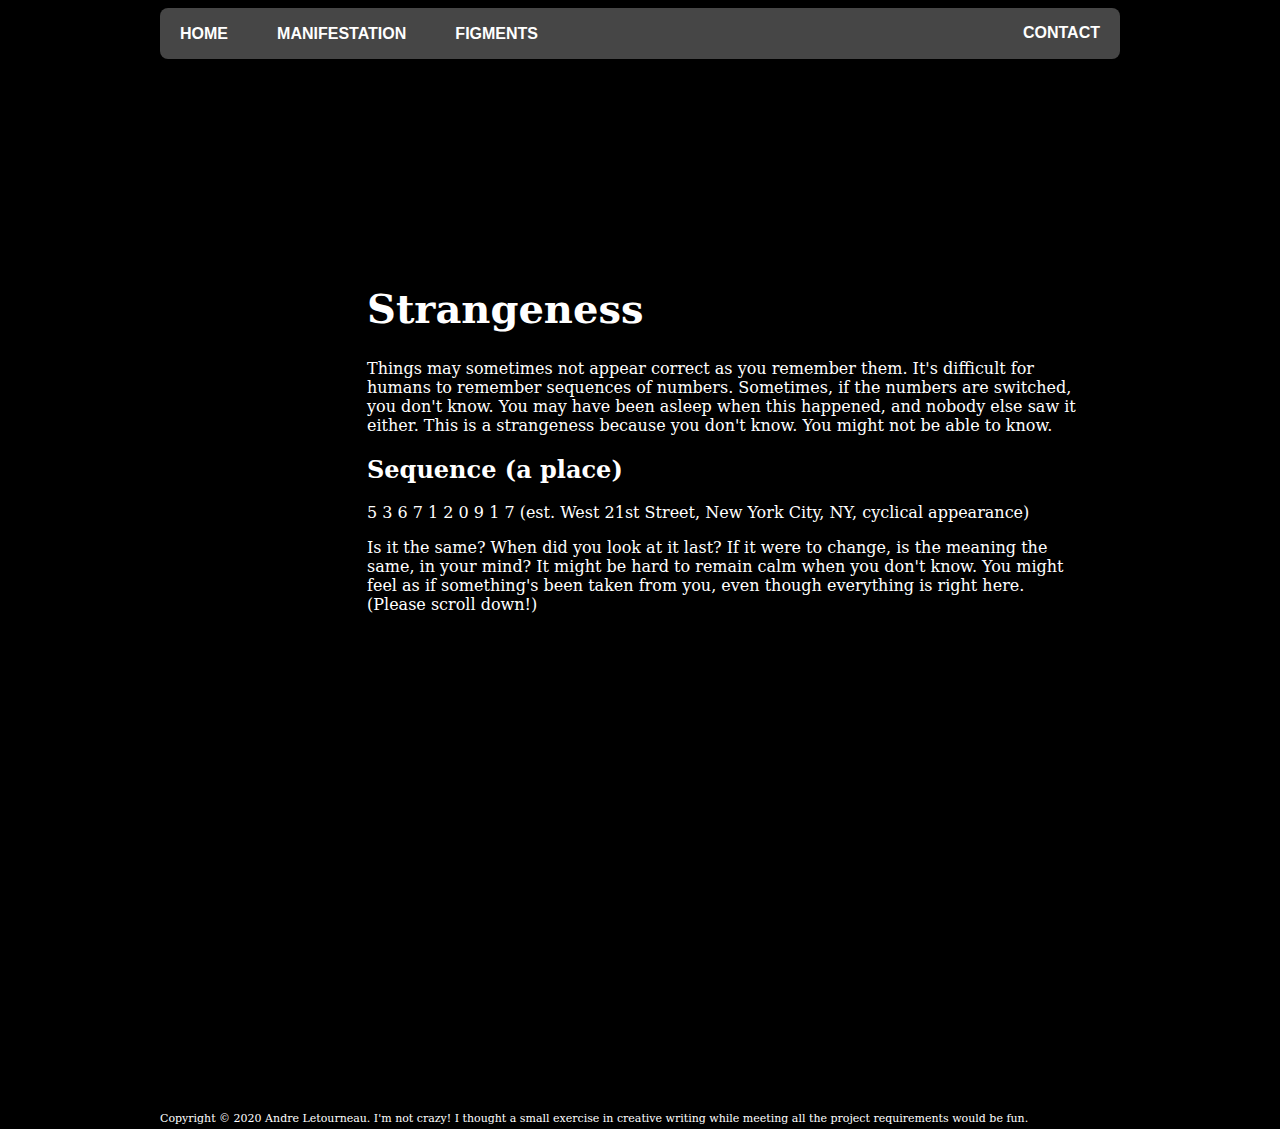
<file: index.html>
<!doctype html>
<html>
<head>
<meta charset="UTF-8">
<link href="css/style.css" rel="stylesheet" type="text/css" />
<title>index</title>
</head>

<body>
	<nav>
		<a href="index.html" title="Home">HOME</a>
		<a href="manifestation.html" title="Manifestation">MANIFESTATION</a>
		<a href="figments.html" title="Figments">FIGMENTS</a>
		<a href="contact.html" title="Contact" class="contact">CONTACT</a>
	</nav>
	<div class="bio">
		<h1>Strangeness</h1>
		<p>Things may sometimes not appear correct as you remember them. It's difficult for humans to remember sequences of numbers. Sometimes, if the numbers are switched, you don't know. You may have been asleep when this happened, and nobody else saw it either. This is a strangeness because you don't know. You might not be able to know.</p>
		<h2>Sequence (a place)</h2>
		<p>5 3 6 7 1 2 0 9 1 7 (est. West 21st Street, New York City, NY, cyclical appearance)</p>
		<p><n></n>Is it the same? When did you look at it last? If it were to change, is the meaning the same, in your mind? It might be hard to remain calm when you don't know. You might feel as if something's been taken from you, even though everything is right here. (Please scroll down!)</p>
	</div>
	<div class="copyright">Copyright &copy; 2020 Andre Letourneau. I'm not crazy! I thought a small exercise in creative writing while meeting all the project requirements would be fun.</div>

</body>
</html>
</file>
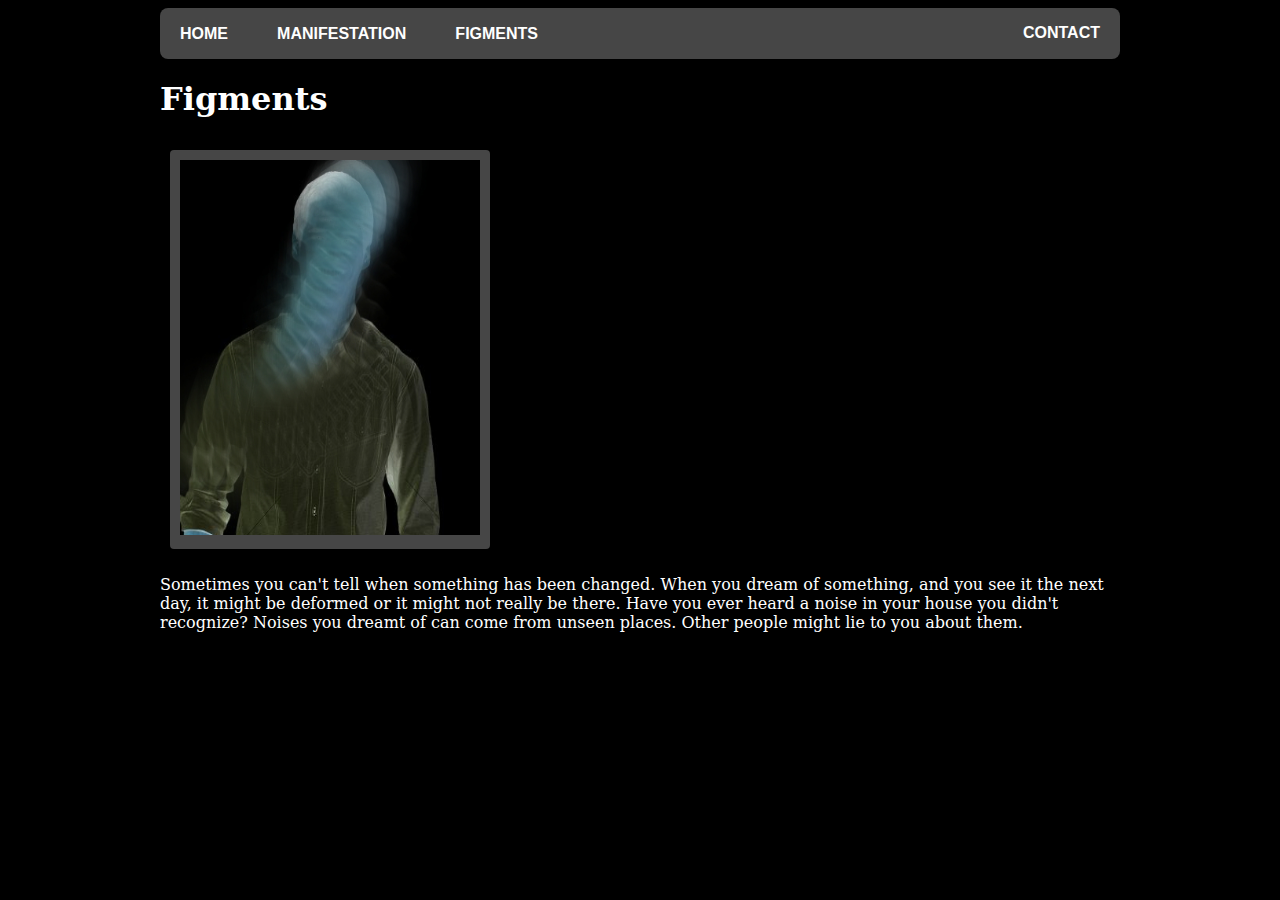
<file: figments.html>
<!doctype html>
<html>
<head>
<meta charset="UTF-8">
<link href="css/style.css" rel="stylesheet" type="text/css" />
<title>gallery</title>
</head>
<body>
	<nav>
		<a href="index.html" title="Home">HOME</a>
		<a href="manifestation.html" title="Manifestation">MANIFESTATION</a>
		<a href="figments.html" title="Figments">FIGMENTS</a>
		<a href="contact.html" title="Contact" class="contact">CONTACT</a>
	</nav>
	<h1>Figments</h1>
	<div class="gallery_item">
		<a href="images/strangeness.jpg">
			<img src="images/strangeness.jpg" style="width:300px;height:375px;" alt="A man from Salt Lake City. I don't know him, but I know of him. A figment."/>
		</a>
	</div>
	<p></n><n>Sometimes you can't tell when something has been changed. When you dream of something, and you see it the next day, it might be deformed or it might not really be there. Have you ever heard a noise in your house you didn't recognize? Noises you dreamt of can come from unseen places. Other people might lie to you about them.
</body>
</html>
</file>
<file: css/style.css>
@charset "UTF-8";
body {
	background-position: top center;
	background-color: hsla(96,26%,0%,1.00); /*figure this out later*/
	font-family: Constantia, "Lucida Bright", "DejaVu Serif", Georgia, "serif";
	font-size: 26;
	color: #FFFFFF;
	border: thin;
	width: 960px;
	margin: 0 auto;
}

.copyright {
	font-size: 11px;
	margin-bottom: 4px;
	margin-top: -5px;
}

.bio{
	margin-left: 200px;
	margin-right: 30px;
	margin-top: 20%;
	margin-bottom: 50%;
	padding: 7px;
}

.gallery_item {
	padding: 10px;
	display: inline-block;
	background-color: hsla(96,0%,69%,0.4);
	border-radius: 4px;
	margin: 10px;
}

.bio h1 {
	font-size: 40px;
}
.about {
	padding: 10px;
	padding-top: 0px;
	padding-bottom: 0px;
	display: inline-block;
	background-color: hsla(99,0%,56%,1.00);
	border-radius: 4px;
	margin: 10px;
}

nav {
	padding: 16px;
	margin-top: 8px;
	position: top center;
	background-color: hsla(96,0%,69%,0.4);
	border-radius: 8px
}
nav a {
	font-family: "Helvetica Neue", Helvetica, Arial, "sans-serif";
	margin-right: 40px;
	margin-left: 4px;
	text-decoration: none;
	font-weight: 900;
}
nav a:link {
	color: #FFFFFF;
}
nav a:visited {
	color: #FFFFFF;
}
nav a:hover {
	color: #FFD6D6;
}
.contact {
	float: right;
	margin-right: 4px
}
</file>
